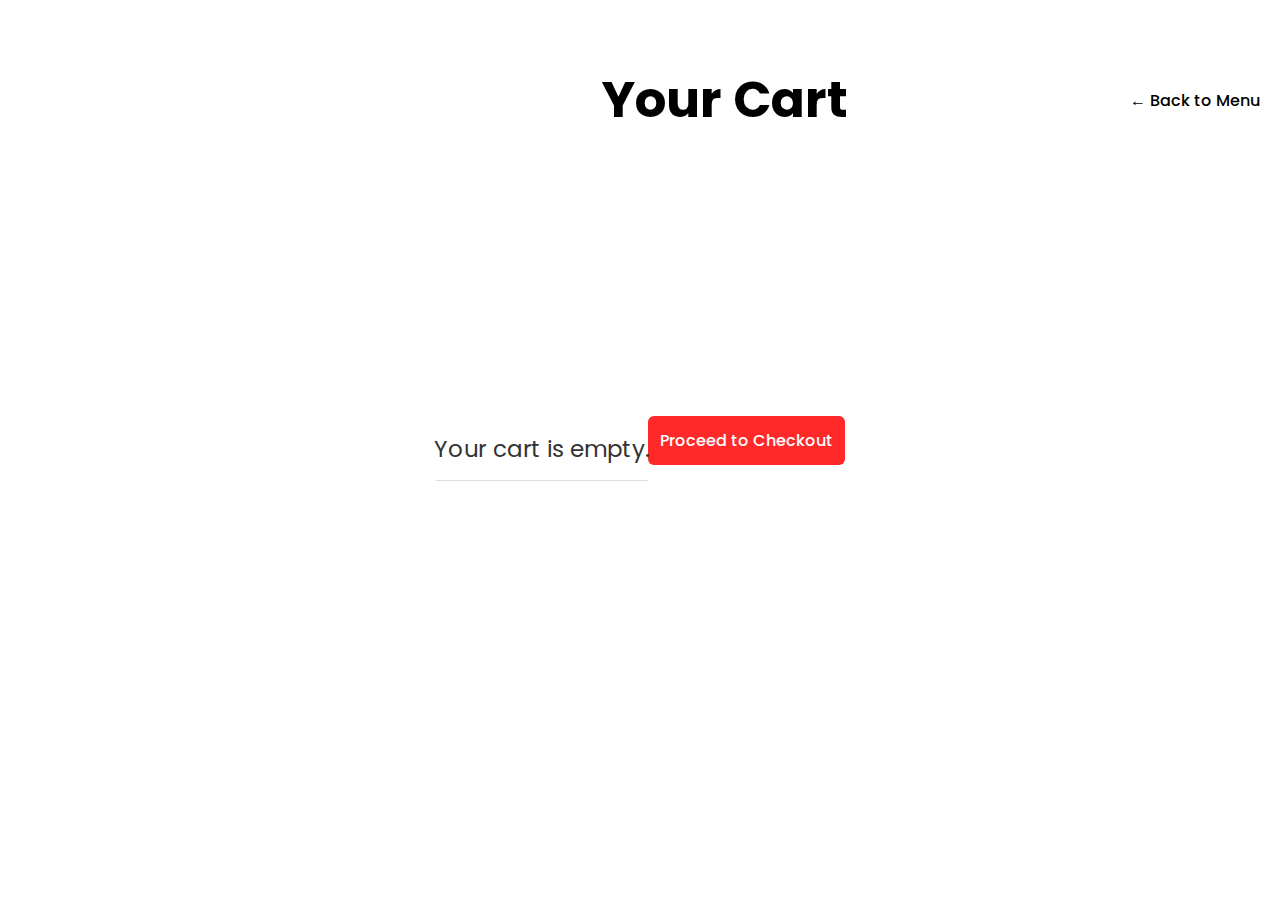
<file: cart.html>
<!DOCTYPE html>
<html lang="en">
<head>
    <meta charset="UTF-8">
    <meta name="viewport" content="width=device-width, initial-scale=1.0">
    <title>Your Cart</title>
    <link rel="stylesheet" href="style.css">
</head>
<body>
    <header>
        <h1>Your Cart</h1>
        <a href="index.html">← Back to Menu</a>
    </header>

    <div class="cart" id="cart-container" style="padding: 1rem;"></div>

    <script>
        const cart = JSON.parse(localStorage.getItem('cart')) || [];
        const container = document.getElementById('cart-container');

        if (cart.length === 0) {
            container.innerHTML = "<p>Your cart is empty.</p>";
        } else {
            let totalCost = 0;
            cart.forEach((item, index) => {
                const itemTotal = item.quantity * parseFloat(item.price);
                totalCost += itemTotal;

                container.innerHTML += `
                    <div style="border: 1px solid #ccc; padding: 1rem; margin-bottom: 1rem;">
                        <img src="${item.image}" alt="${item.name}" style="max-width: 150px;">
                        <h3>${item.name}</h3>
                        <p>Price: R${item.price}</p>
                        <p>Quantity: ${item.quantity}</p>
                        <p>Subtotal: R${itemTotal.toFixed(2)}</p>
                        <button onclick="removeFromCart(${index})">Remove</button>
                    </div>
                `;
            });

            container.innerHTML += `<h2>Total: R${totalCost.toFixed(2)}</h2>`;
        }

        function removeFromCart(index) {
            cart.splice(index, 1);
            localStorage.setItem('cart', JSON.stringify(cart));
            location.reload();
        }

        //
 

    </script>


<a href="checkout.html"><button>Proceed to Checkout</button></a>



</body>
</html>
</file>
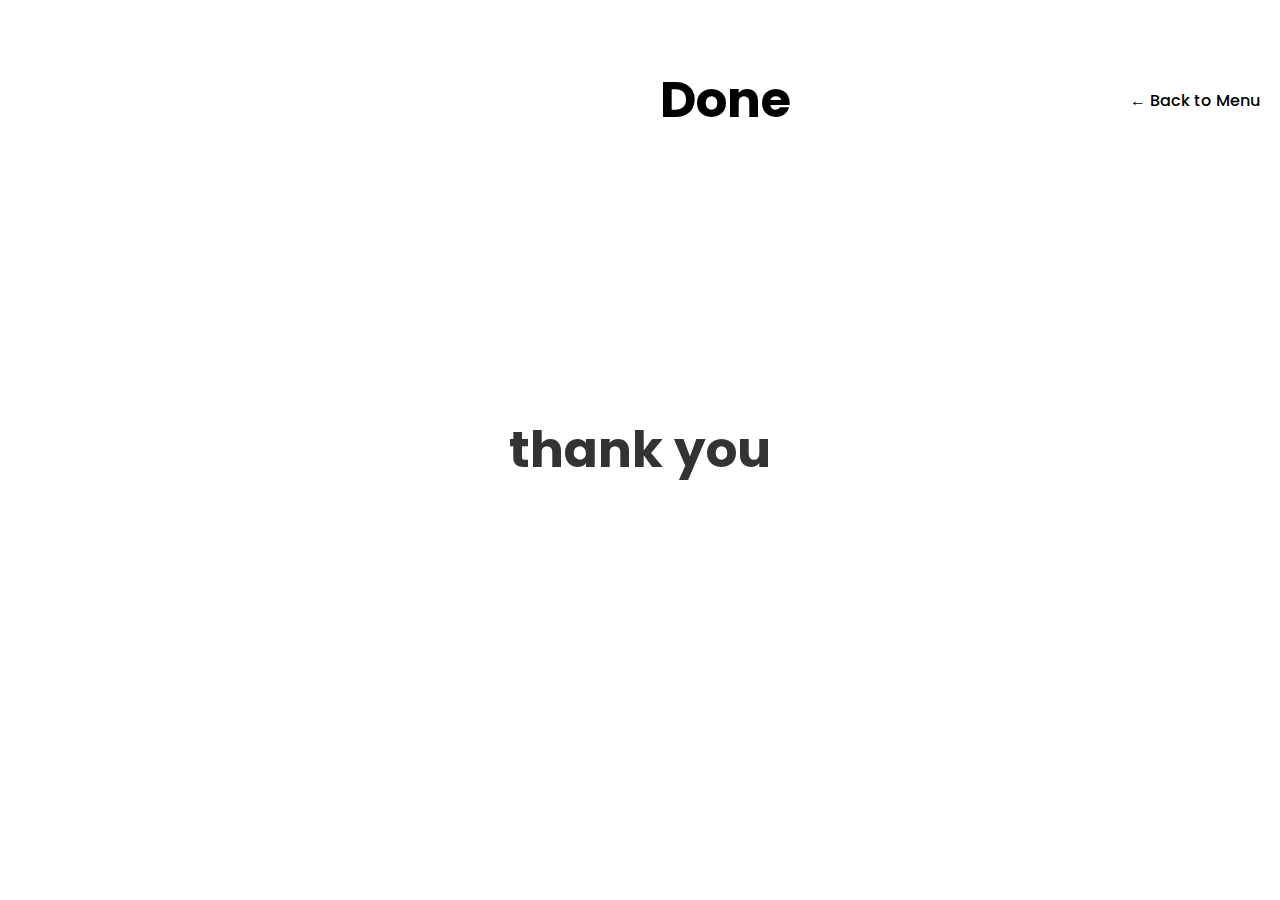
<file: checkout.html>
<!DOCTYPE html>
<html lang="en">
<head>
  <meta charset="UTF-8">
  <title>Checkout</title>
  <link rel="stylesheet" href="style.css">
</head>
<body>
  <header>
    <h1>Done</h1>
    <a href=".html">← Back to Menu</a>
</header>
  
  <h1>thank you</h1> 

</body>
</html>
<script>
  // Clear the cart in localStorage
  localStorage.removeItem('cart');

  
  setTimeout(() => {
    window.location.href = 'index.html'; // Redirect to home menu
  }, 3000); // Redirect after 3 seconds 
  </script>
</file>
<file: style.css>
@import url('https://fonts.googleapis.com/css2?family=Poppins:wght@400;500;700&display=swap');

* {
    margin: 0;
    padding: 0;
    box-sizing: border-box;
    font-family: "Poppins", serif;
}

body{

    display: flex;
    justify-content: center;
    align-items: center;
    min-height: 100vh;
    color: #333;
}
h1{
    font-size: 50px;
    
    text-align: center;
    
}

h2{
    
    font-size: 30px;
    text-align: center;
    margin-bottom: 20px;
}

p{
  font-size: larger;
  text-align: center;
  scale: 1.2;


}
a {
    text-decoration: none;
    color: rgb(0, 0, 0);
    font-weight: 500;
    
}
img {
    width: 100%;
    height: 200px;
    object-fit: cover;
    border-radius: 10px;
   
}
.cards{
    display: flex;
    flex-wrap: wrap;
    justify-content: center;
    gap: 50px;
    align-items: center;
    min-height: 50vh;
    
    
}
.sidebar  {
    
    position: fixed;
    top: 0;
    left: 0;
    width: 300px;
    height: 100%;
    background-color: #ffffff;
    color: #000000;
    padding: 20px;
    overflow-y: auto;
}

.sidebar img {
    width: 100%;
    height: auto;
    margin-bottom: 20px;
    justify-content: space-between;
}
.sidebar h2 {
    font-size: 30px;
    margin-bottom: 20px;
    text-align: center;
    justify-content: center;
}

ul {
    list-style: none;
    padding: 10px;
    margin: 0;
    font-size: 20px;
}
li  {
    margin-bottom: 20px;
    transition: background-color 0.3s ease;
    cursor: pointer;
    padding: 10px;
    border-radius: 5px;
    

    transition:
    scale 0.25s ease-in;
    

    &:hover {
        scale: 1.05;
        opacity: 0.9;
        background-color: #fffb00;
    }

   
}
.active-tab {
    background-color: #ff0000 ;
    color: rgb(255, 255, 255);
}
.active-tab:hover {
    background-color: #efe70e ;
}



header {
    position: fixed;
    top: 0;
    left: 300px;
    width: calc(100% - 300px);
    height: 200px;
    background-color: #ffffff;
    color: #000000;
    display: flex;
    align-items: center;
    padding: 0 20px;
    z-index: 1000;
    
    
}

header h1 {
    font-size: 50px;
    flex-grow: 1;
    text-align: center;
}

.main-content {
    position: fixed;
    top: 180px;
    padding: 20px;
    margin-left: 300px;
   
}

.cards{
    overflow: scroll;
    display: flex;
    flex-wrap: wrap;
    justify-content: center;
    gap: 50px;
    align-items: center;
    min-height: 50vh;
    margin-top: 20px;
   
    
   
    
    
}
.card{



    width: 300px;
    height: 300px;
    background-color: #ffffff;
    border-radius: 10px;
    box-shadow: 0 0 10px rgba(0, 0, 0, 0.1);
    padding: 50px;
    display: flex;
    flex-direction: column;
    align-items: center;
    justify-content: center;
    cursor: pointer;
    transition:
    scale 0.25s ease-in;
    

    &:hover {
        scale: 1.05;
        opacity: 0.9;
    }
    
    
}



video {
    width: 100%;
    height: 200px;
    object-fit: cover;
    border-radius: 20px;
    margin-bottom: 10px;
}

button{

    width: 100%;
    padding: 12px;
    background: #FF2929;
    border-radius: 6px;
    border: none;
    cursor: pointer;
    font-size: 16px;
    color: #fff;
    font-weight: 500;
    margin-bottom: 20px;
    transition: 0,5s;
}
button:hover{
    background: #a3afab ;
    transition: 0.5ms;

}








.burger-details {
    padding: 2rem;
    text-align: center;
}

#details-container {
    max-width: 400px;
    margin: auto;
}

#burger-image {
    width: 100%;
    border-radius: 10px;
    margin-bottom: 1rem;
}

input[type="number"] {
    width: 50px;
    padding: 5px;
    margin: 10px;
}


.quantity-controls {
    display: flex;
    justify-content: center;
    align-items: center;
    gap: 10px;
    margin: 15px 0;
}

.quantity-controls button {
    padding: 8px 14px;
    font-size: 20px;
    font-weight: bold;
    background-color: #ff0000;
    border: 1px solid #ff0000;
    border-radius: 100px;
    cursor: pointer;
}

.quantity-controls input {
    width: 60px;
    text-align: center;
    justify-content: center;
    font-size: 30px;
    padding: 5px;
    margin-bottom: 30px;

}

 

.cart {
    
    display: flex;
    justify-content: center;
    flex-direction: column;
    align-items: center;
    padding: 10px;
    border-bottom: 1px solid #ddd;
}
</file>
